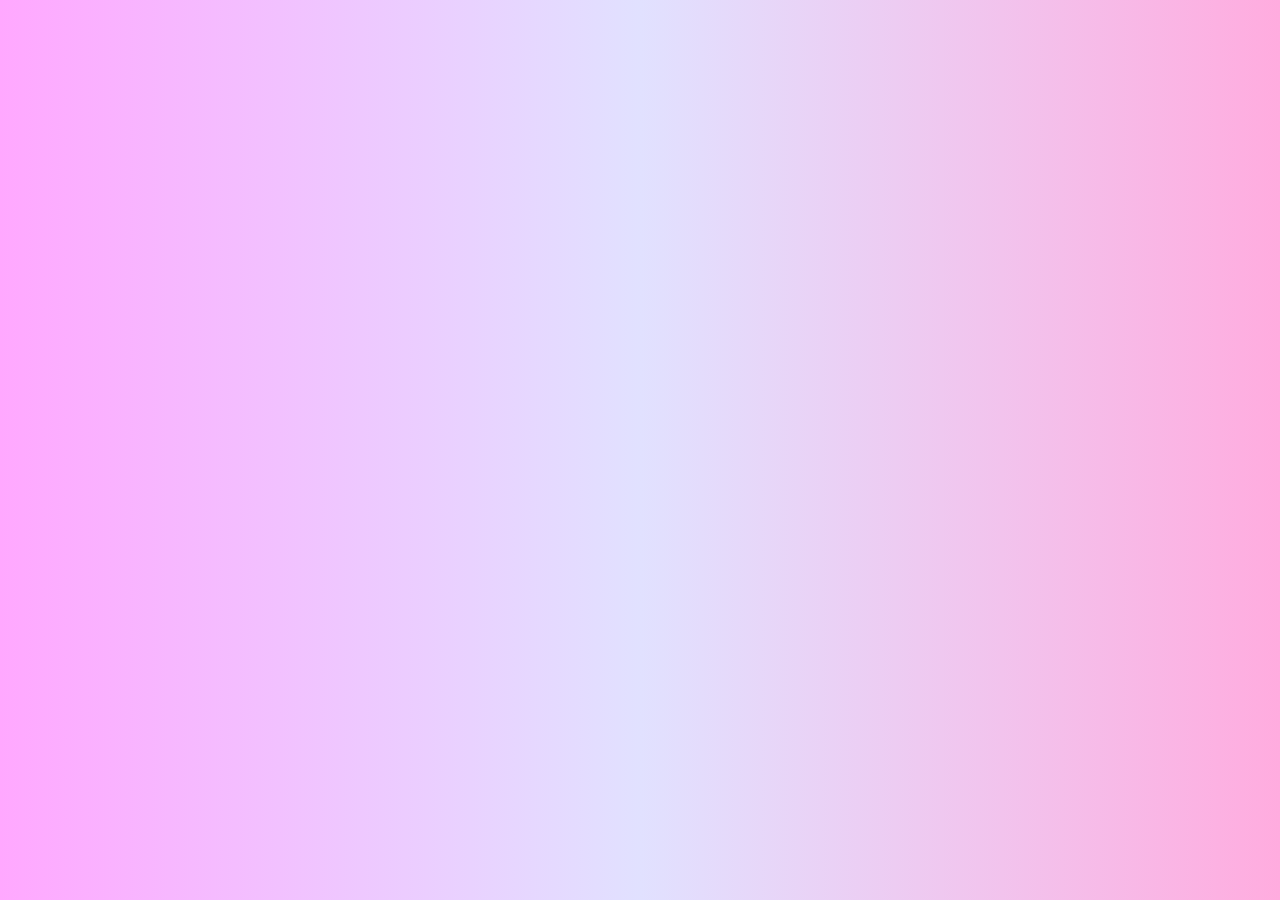
<file: index.html>
<!DOCTYPE html>
<html lang="en">
<head>
    <meta charset="UTF-8">
    <meta http-equiv="X-UA-Compatible" content="IE=edge">
    <meta name="viewport" content="width=device-width, initial-scale=1.0">
    <link rel="stylesheet" href="style.css">
    <title>Document</title>
</head>
<body>
    <p id="msgData"></p>




<script src="script.js"></script>
</body>
</html>
</file>
<file: style.css>
body{
    background-image: linear-gradient(to left, rgb(255, 172, 223), rgb(225, 225, 255), rgb(255, 168, 255));
}
</file>
